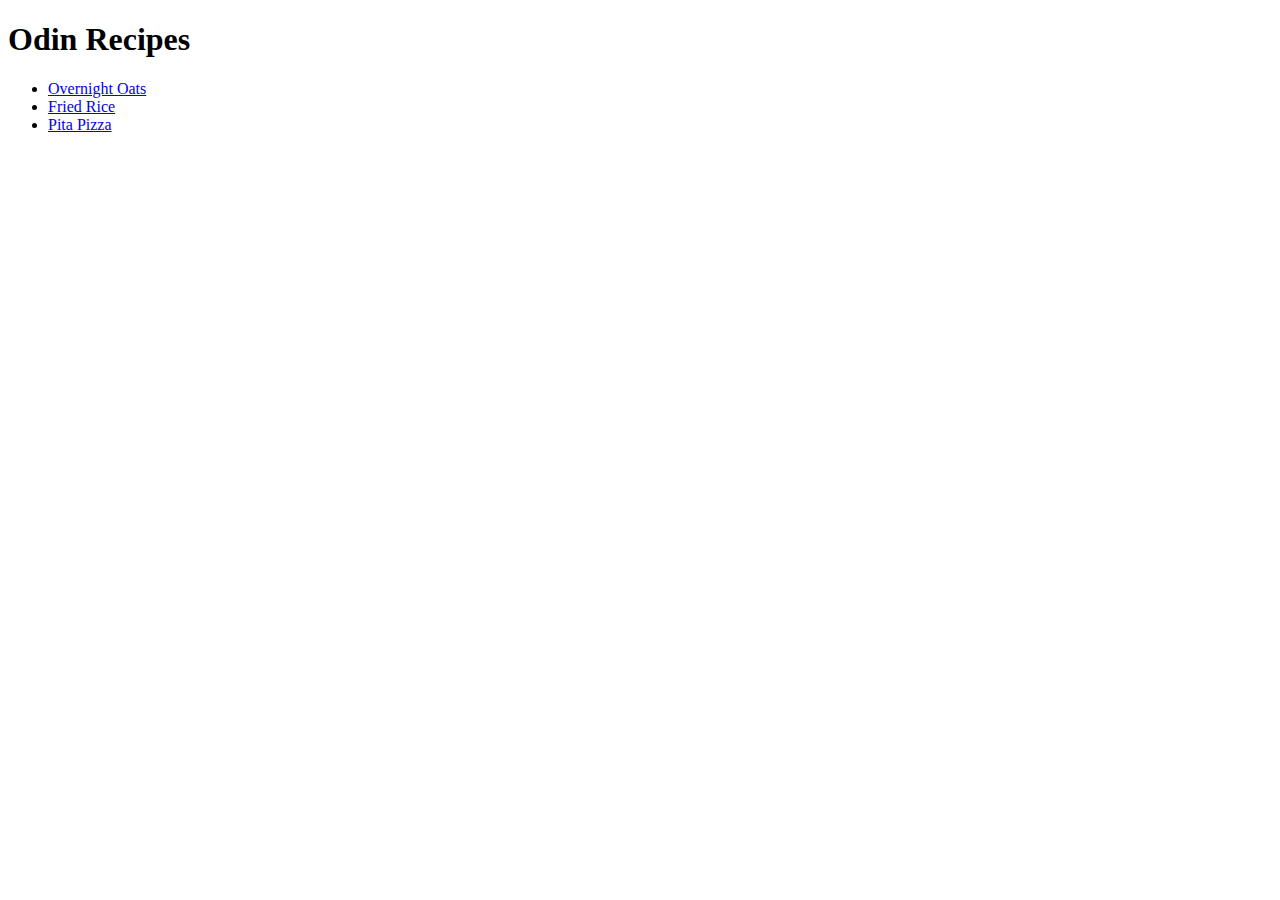
<file: index.html>
<!DOCTYPE html>
<html lang="en">
  <head>
    <meta charset="UTF-8">
    <title>Odin Recipes Page!</title>
  </head>

  <body>
    <h1>Odin Recipes</h1>

    <ul>
        <li><a href="recipes/oats.html">Overnight Oats</a></li>
        <li><a href="recipes/fried-rice.html">Fried Rice</a></li>
        <li><a href="recipes/pizza-pitas.html">Pita Pizza</a></li>        
    </ul>
    
      
  </body>
</html>
</file>
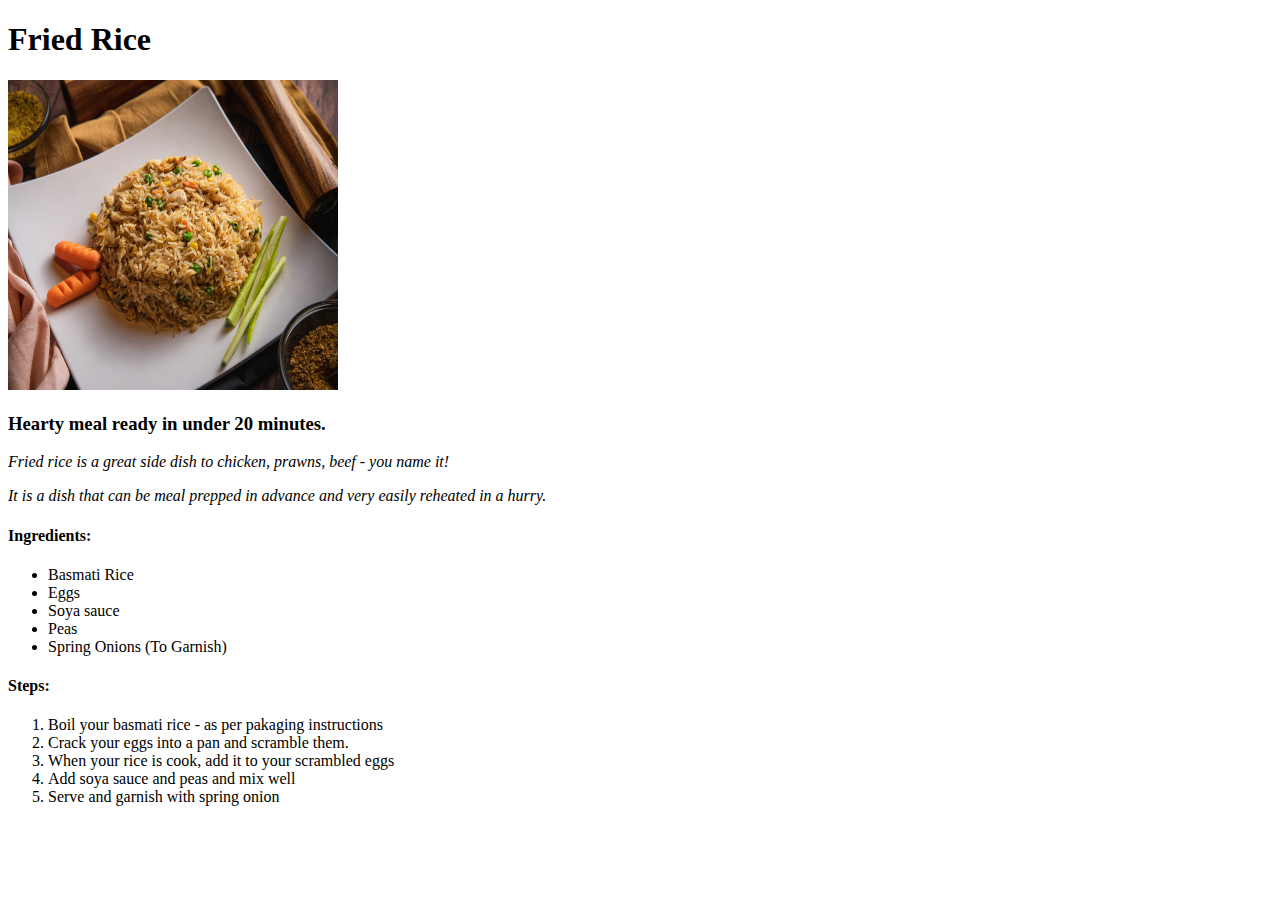
<file: recipes/fried-rice.html>
<!DOCTYPE html>
<html lang="en">
  <head>
    <meta charset="UTF-8">
    <link rel="stylesheet" href="styles.css">
    <title>Odin Recipes Page!</title>
  </head>

  <body>
    <h1>Fried Rice</h1>

    <img src="../images/fried-rice.jpg" alt="Fried Rice Image" height="310" width="330">
    
    
    <h3>Hearty meal ready in under 20 minutes.</h3>
    <p>Fried rice is a great side dish to chicken, prawns, beef - you name it!</p>
    <p>It is a dish that can be meal prepped in advance and very easily reheated in a hurry.</p>

    <h4>Ingredients:</h4>
    <ul>
        <li>Basmati Rice</li>
        <li>Eggs</li>
        <li>Soya sauce</li>
        <li>Peas</li>
        <li>Spring Onions (To Garnish)</li>
    </ul>


    <h4>Steps:</h4>
    <ol>
        <li>Boil your basmati rice - as per pakaging instructions</li>
        <li>Crack your eggs into a pan and scramble them.</li>
        <li>When your rice is cook, add it to your scrambled eggs</li>
        <li>Add soya sauce and peas and mix well</li>
        <li>Serve and garnish with spring onion</li>
    </ol>
  </body>
</html>
</file>
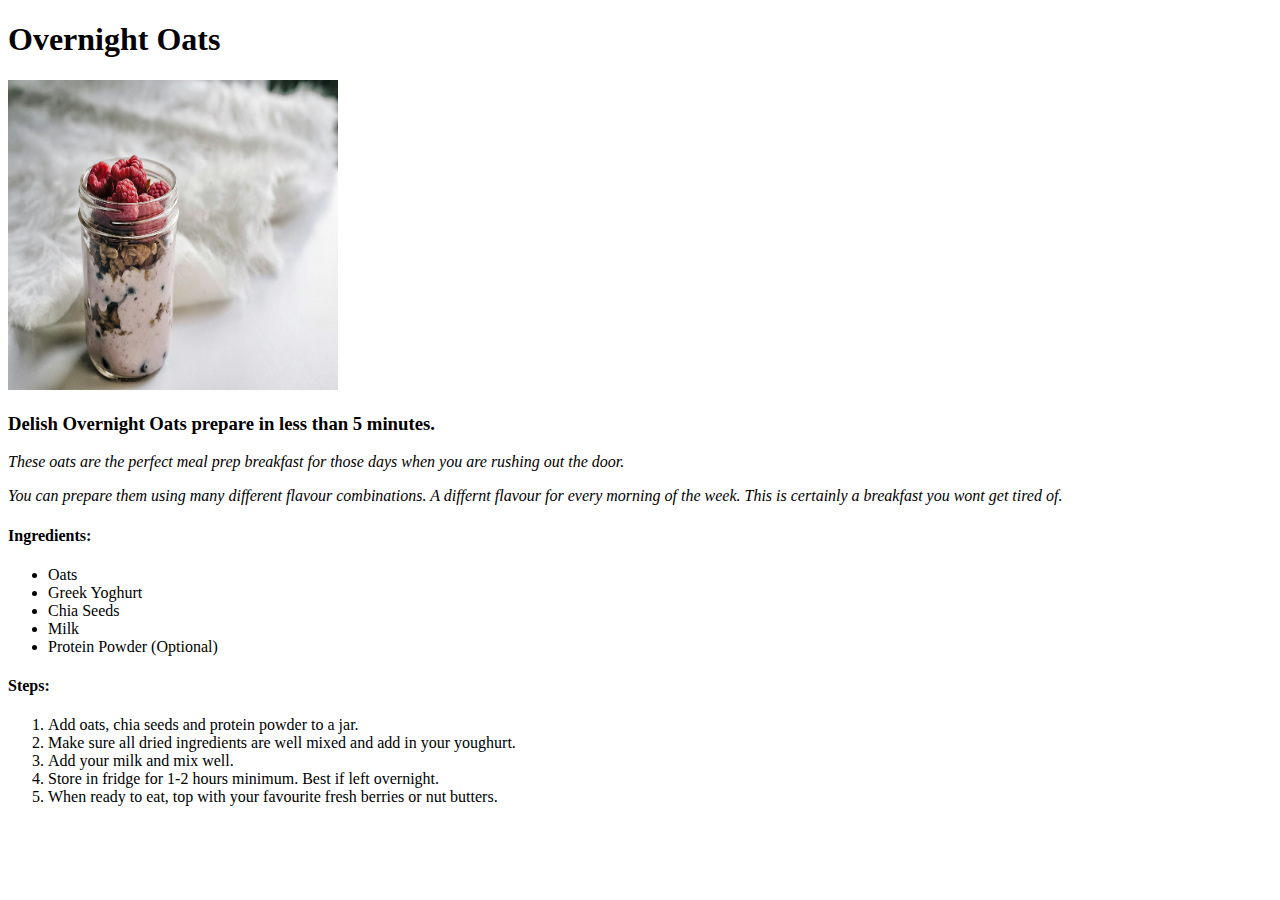
<file: recipes/oats.html>
<!DOCTYPE html>
<html lang="en">
  <head>
    <meta charset="UTF-8">
    <link rel="stylesheet" href="styles.css">
    <title>Odin Recipes Page!</title>
  </head>

  <body>
    <h1>Overnight Oats</h1>

    <img src="../images/oats.jpg" alt="Overnight Oats in Jar" height="310" width="330">
    
    
    <h3>Delish Overnight Oats prepare in less than 5 minutes.</h3>
    <p>These oats are the perfect meal prep breakfast for those days when you are rushing out the door.</p>
    <p>You can prepare them using many different flavour combinations. A differnt flavour for every morning of the week. This is certainly a breakfast you wont get tired of.</p>

    <h4>Ingredients:</h4>
    <ul>
        <li>Oats</li>
        <li>Greek Yoghurt</li>
        <li>Chia Seeds</li>
        <li>Milk</li>
        <li>Protein Powder (Optional)</li>
    </ul>


    <h4>Steps:</h4>
    <ol>
        <li>Add oats, chia seeds and protein powder to a jar.</li>
        <li>Make sure all dried ingredients are well mixed and add in your youghurt.</li>
        <li>Add your milk and mix well.</li>
        <li>Store in fridge for 1-2 hours minimum. Best if left overnight.</li>
        <li>When ready to eat, top with your favourite fresh berries or nut butters.</li>
    </ol>
  </body>
</html>
</file>
<file: recipes/styles.css>
/* styles.css */

  
  p {
    font-style: italic;
  }
</file>
